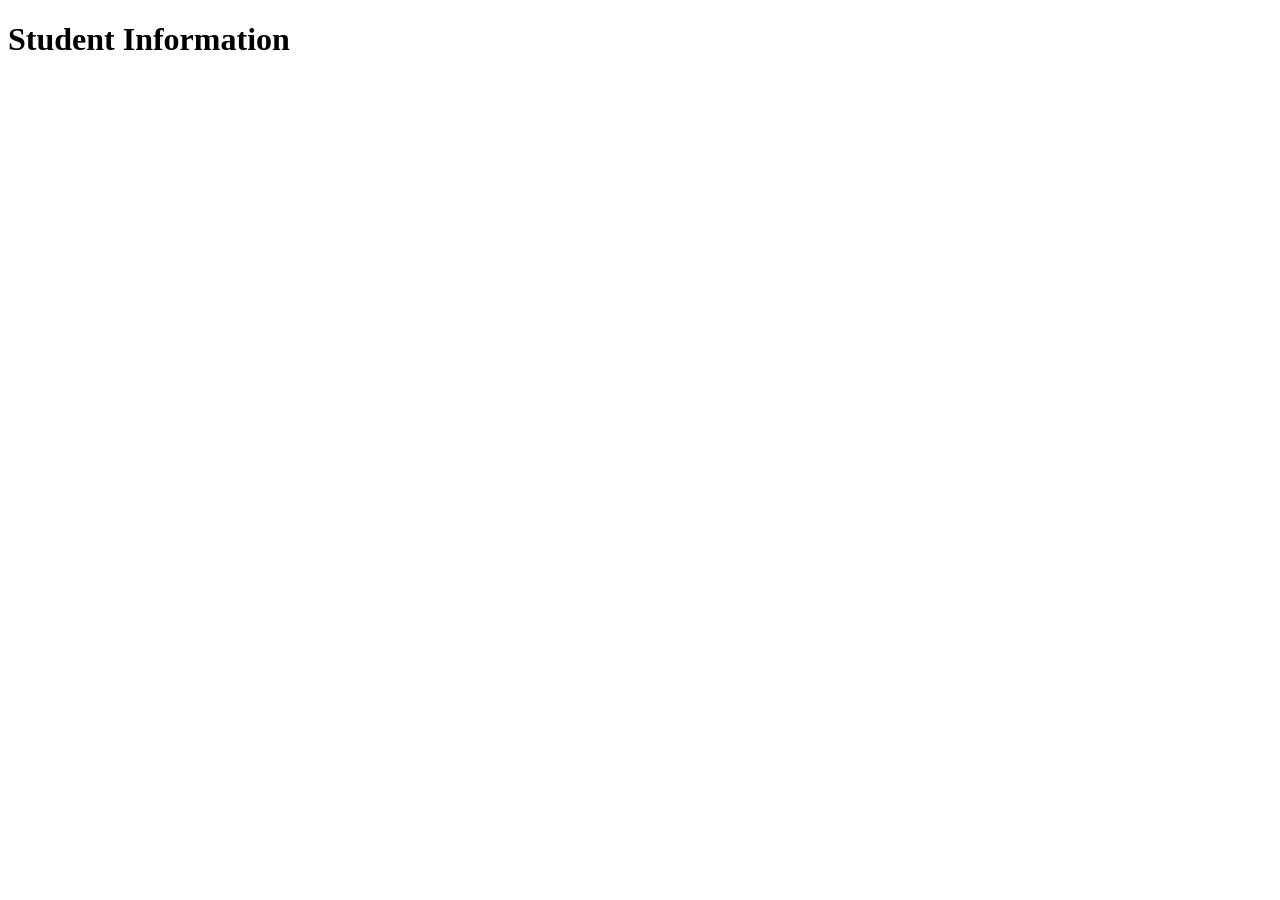
<file: index.html>
<!DOCTYPE html>
<html lang="en">
<head>
    <meta charset="UTF-8">
    <meta name="viewport" content="width=device-width, initial-scale=1.0">
    <title>Document</title>
    <script src="p1.js"></script>
    <script src="Const_Obj.js"></script>
</head>
<body>
    <h1>Student Information</h1>
</body>
</html>
</file>
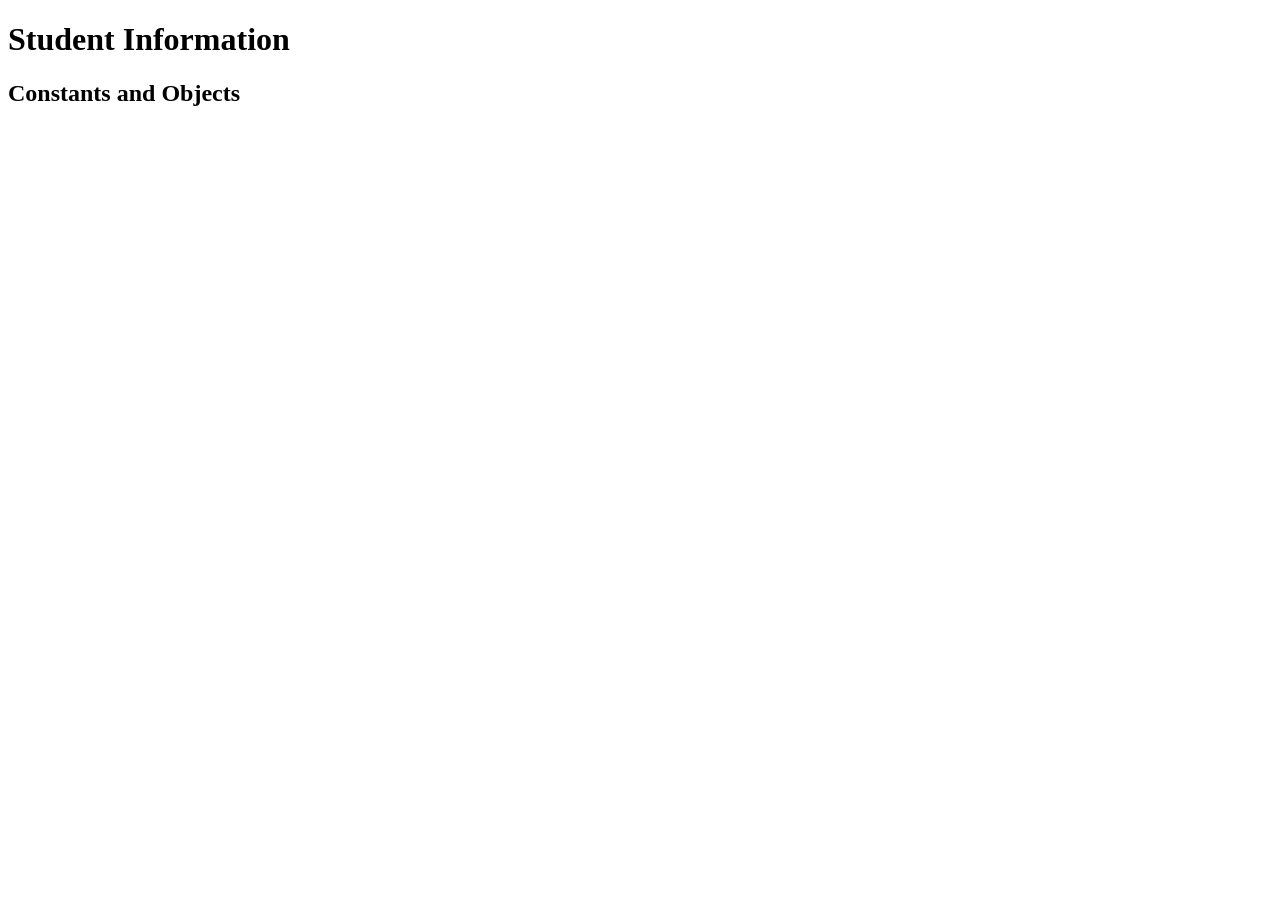
<file: L1/index.html>
<!DOCTYPE html>
<html lang="en">
<head>
    <meta charset="UTF-8">
    <meta name="viewport" content="width=device-width, initial-scale=1.0">
    <title>Document</title>
    <script src="p1.js"></script>
    <script src="Const_Obj.js"></script>
</head>
<body>
    <h1>Student Information</h1>
    <h2>Constants and Objects</h2>
</body>
</html>
</file>
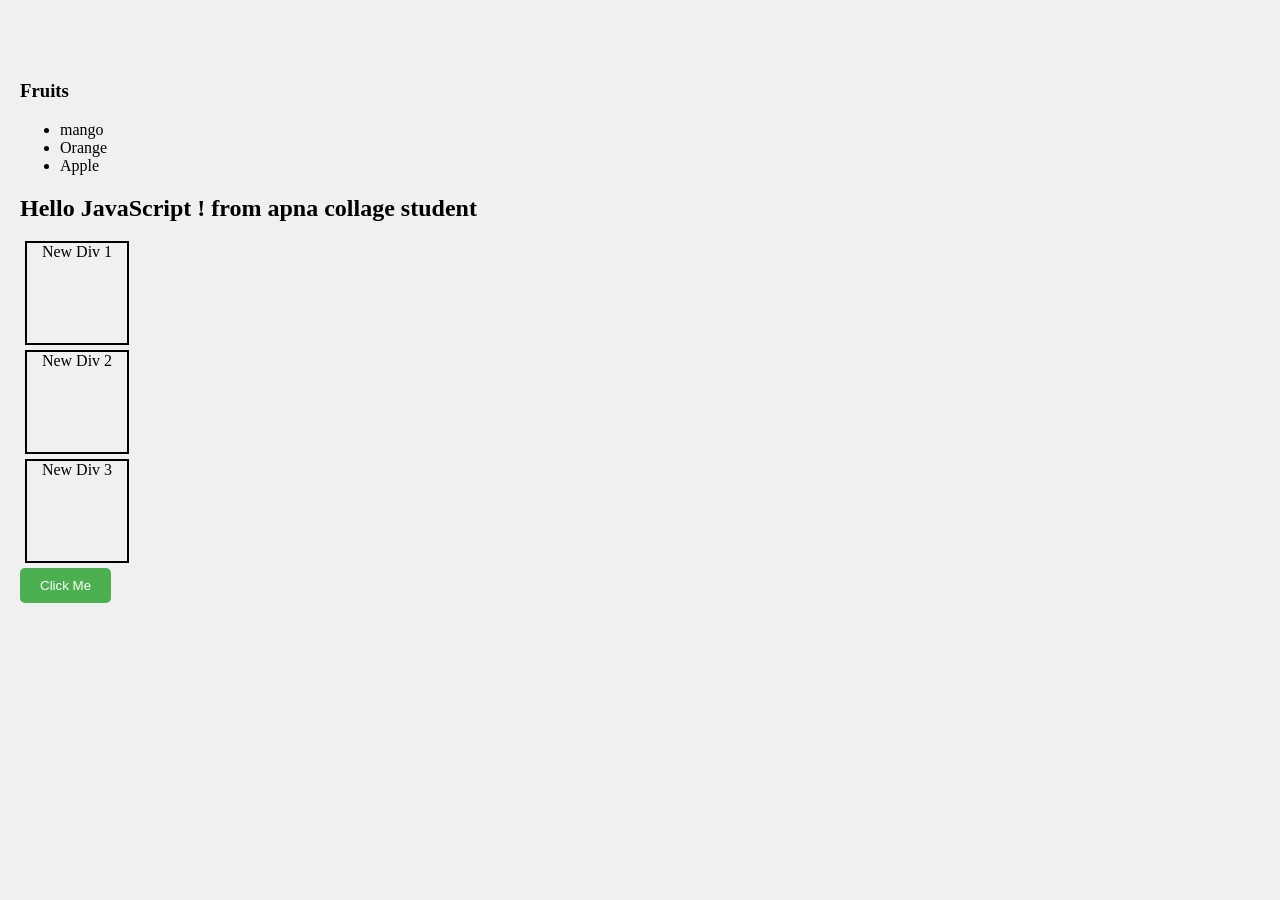
<file: L6/index.html>
<!DOCTYPE html>
<html lang="en">
<head>
    <meta charset="UTF-8">
    <meta name="viewport" content="width=device-width, initial-scale=1.0">
    <title>DOM</title>
    <link rel="stylesheet" href="style.css">
</head>
<body>
    <h1 style="visibility: hidden;">Old Heading</h1>
    <div>
        <h3>Fruits</h3>
        <ul>
            <li>mango</li>
            <li>Orange</li>
            <li>Apple</li>
        </ul>
    </div>

    <h2>Hello JavaScript !</h2>

    <div class="box">First div</div>
    <div class="box">second div</div>
    <div class="box">third div</div>
    <button id="myID">Click Me</button>
    <!-- <script src="dom_script.js"></script> -->
    <script src="question_scrip.js"></script>
</body>
</html>
</file>
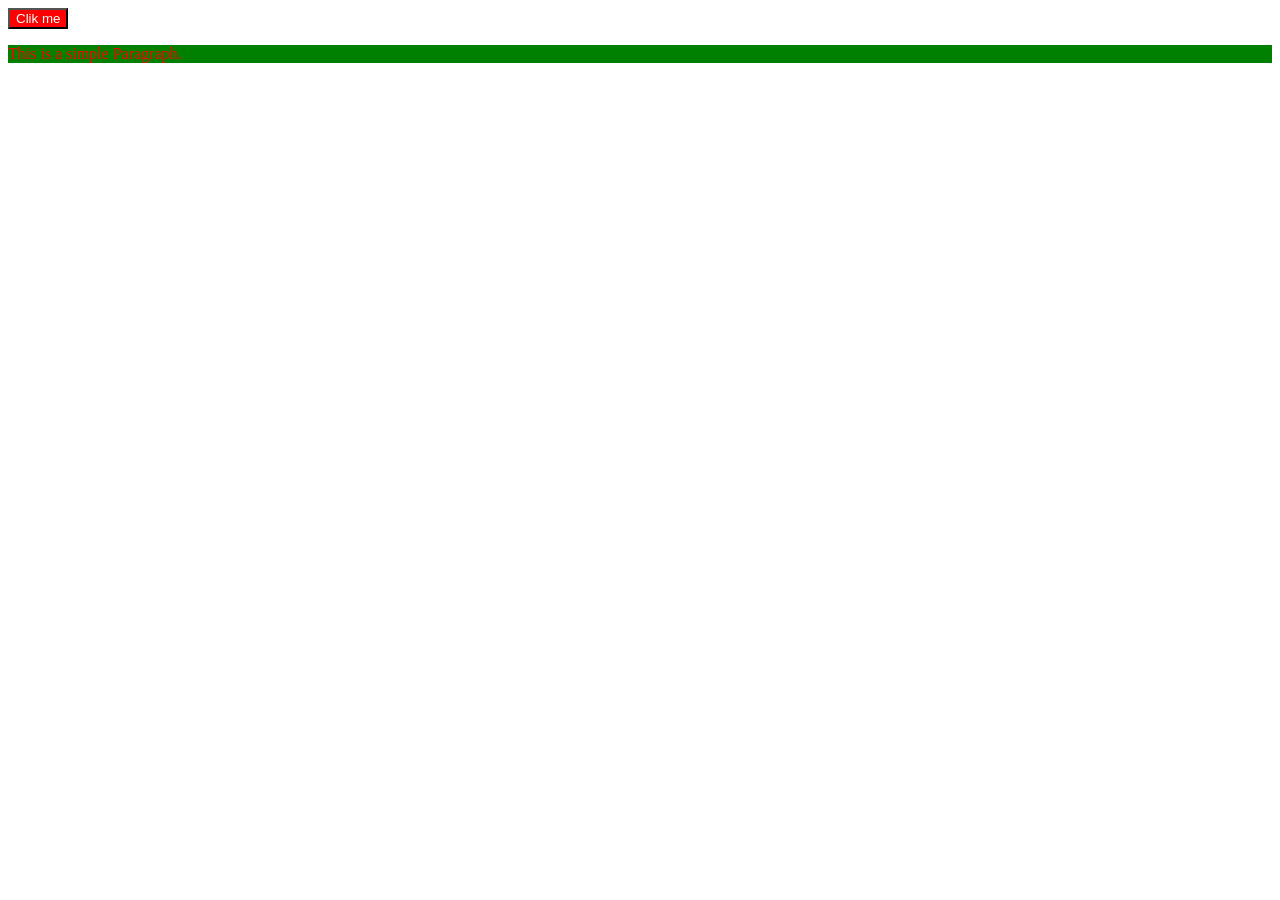
<file: L7/index.html>
<!DOCTYPE html>
<html lang="en">
<head>
    <meta charset="UTF-8">
    <meta name="viewport" content="width=device-width, initial-scale=1.0">
    <title>Document</title>
    <link rel="stylesheet" href="style.css">
</head>
<body>
    <!-- <div id="box">This is a div
        <ul>List
            <li>Item 1</li>
            <li>Item 2</li>
            <li>Item 3</li>
        </ul>
    </div>
    <p>this is simple line</p> -->


    <!-- <script src="script.js"></script> -->

    <p class="para">This is a simple Paragraph.</p>

    <script src="practice_script.js"></script>
</body>
</html>
</file>
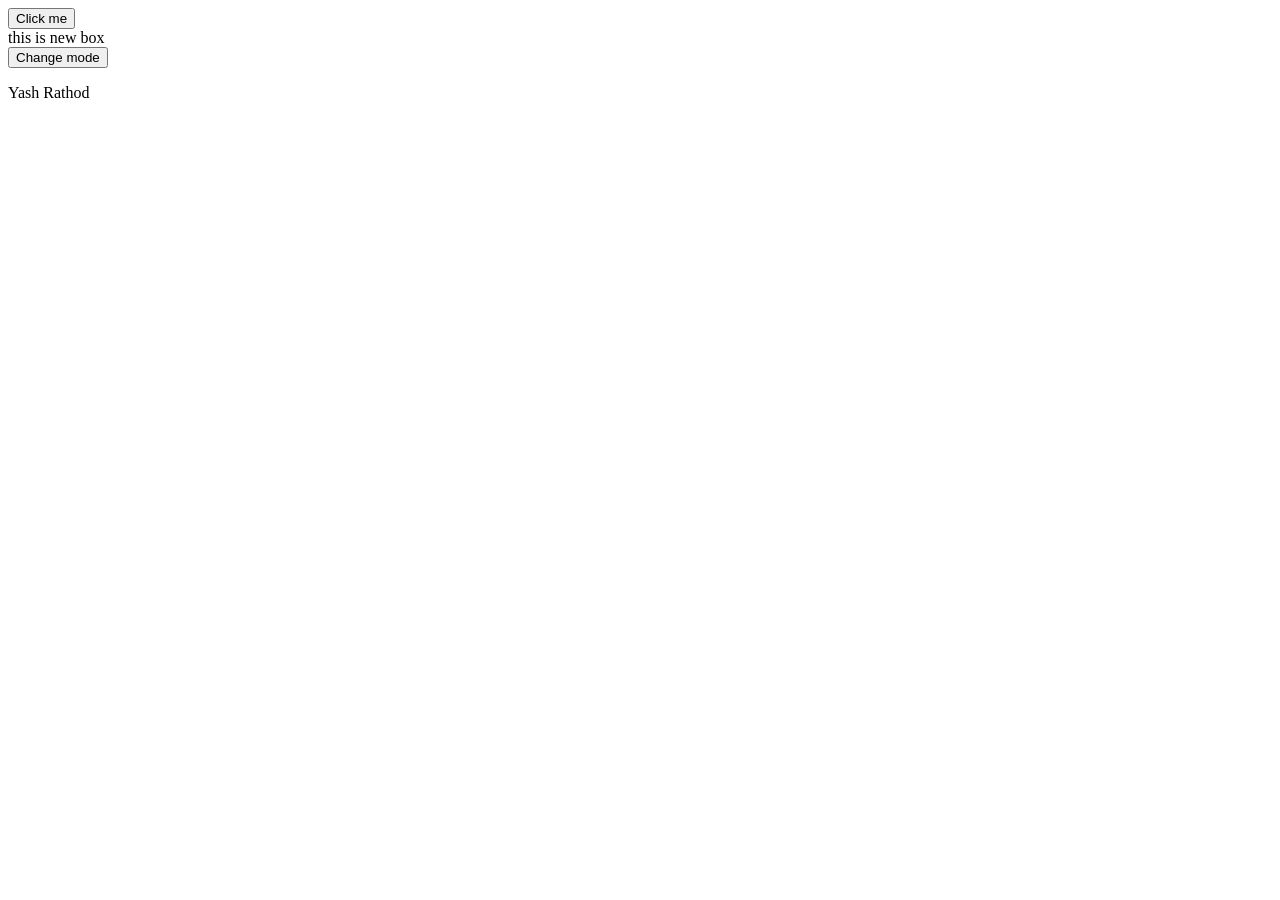
<file: L8/index.html>
<!DOCTYPE html>
<html lang="en">
<head>
    <meta charset="UTF-8">
    <meta name="viewport" content="width=device-width, initial-scale=1.0">
    <title>Document</title>
    <link rel="stylesheet" href="style.css">
</head>
<body>
    <button id="btn1">Click me</button>
    <!-- <button ondblclick="alert('Button was clicked')">Click me 2 times</button> -->

    <div>this is new box</div>

    <!-- <script src="event_script.js"></script> -->

    <button id="mode">Change mode</button>
    <p>Yash Rathod</p>
     <script src="practice_script.js"></script>
</body>
</html>
</file>
<file: L6/style.css>
.heading{
    color: blue;
    background-color: lightgray;
    font-family: Arial, Helvetica, sans-serif;
}
h4{
    color: black;
    font-family: 'Times New Roman', Times, serif;
    font-weight: bolder;
}
body{
    background-color: #f0f0f0;
    margin: 20px;
}
p{
    color: #590a0a;
    font-size: 16px;
    line-height: 1.5;
}
button{
    background-color: #4CAF50;
    color: white;
    padding: 10px 20px;
    border:none;
    border-radius: 5px;
    cursor: pointer;
}
.box{
    height: 100px;
    width: 100px;
    border:2px solid black;
    margin:5px;
    text-align: center;
}
</file>
<file: L7/style.css>
#box {  
    height:200px;
    width: 100px;
    margin-left: 20px;
    margin-top: 20px;
    border: 1px solid black;
    color: red;
    background-color: aqua;
    text-align: center;
}
.para{
    color: red;
}
.newClass{
    background-color: green;
}
</file>
<file: L8/style.css>
/* div{
    height: 100px;
    width: 100px;
    background-color: aqua;
    color: red;
    border:1px solid black;
    text-align: center;
    padding: 10px;
    margin: 20px;
} */

.dark{
    background-color: black;
    color: white;
}
.light{
    background-color: white;
    color: black;
}
</file>
